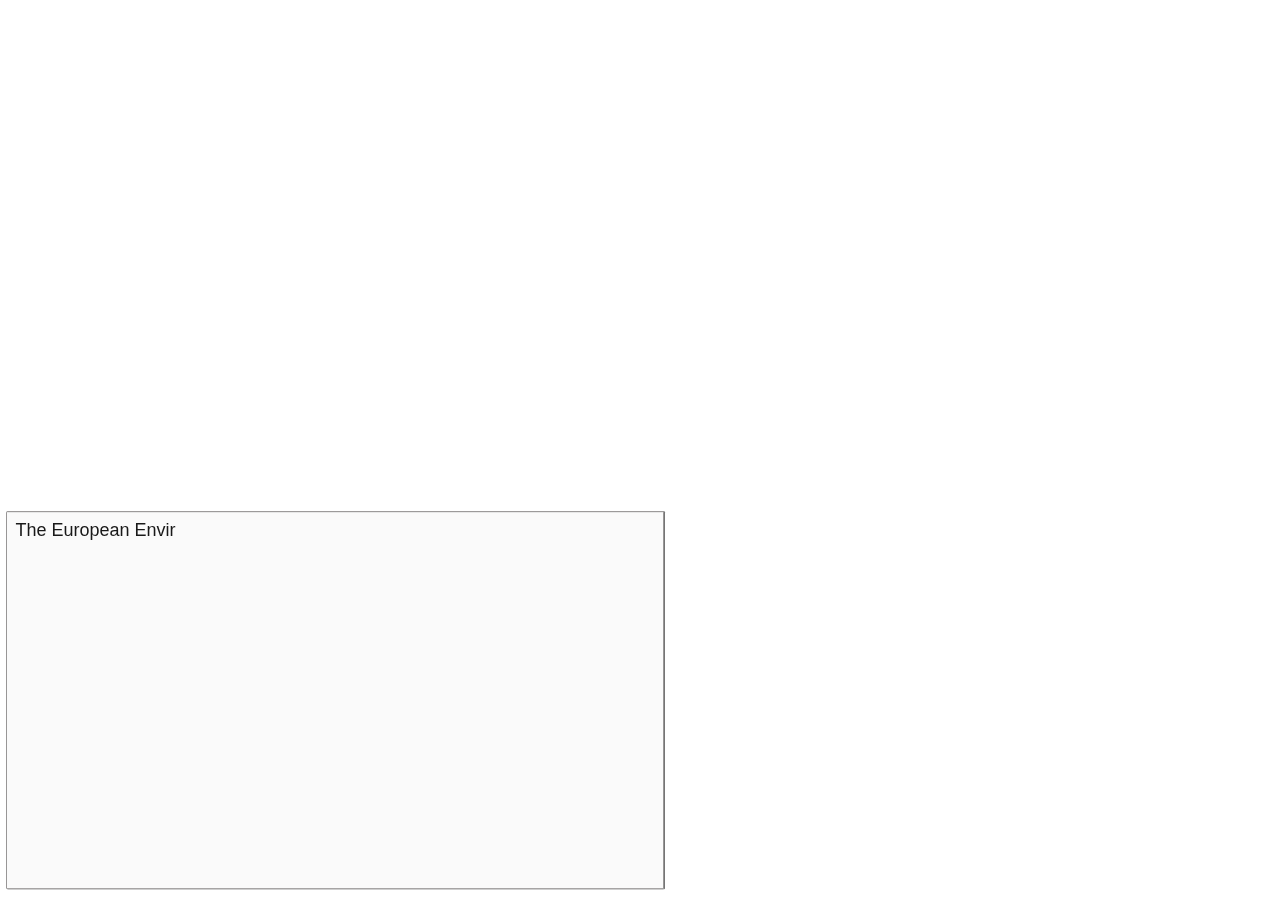
<file: index.html>
<!DOCTYPE HTML PUBLIC "-//W3C//DTD HTML 4.01 Transitional//EN" "http://www.w3.org/TR/html4/loose.dtd">
<html>
<head>

	<!-- w a v i c o n -->
	<link REL="SHORTCUT ICON" href="http://jameslamarre.com/favicon.ico">

	<meta http-equiv="Content-Type" content="text/html; charset=utf-8" />
	<meta name="author" content="James La Marre" />
	<meta name="description" content="isolated bathhouse web app" />
	<meta name="keywords" content="artist, writer, art, writing, webdev, dev, apps, ios, books, readings, performance" />

	<meta name="google-site-verification" content="0n07qGPVzFx1dGw5clRls4kVf_tRIfUcQFuzwUtLqlQ" />

	<title>Bathhouse</title>

	<link rel="stylesheet" type="text/css" href="layout.css" />

</head>

<body>

	<div id="animation" class="textBackground slideup" onclick="textIn()">
		<span id="typed"> </span>
	</div>

	<iframe
		width="100%"
		height="100%"
		frameborder="0" style="border:0"
		src="https://www.google.com/maps/embed/v1/streetview?key=AIzaSyAczzIrCp30Gqg-498MWlIZMbZAEpN8RkU&&location=25.833855,-80.120353
		&heading=195.31
		&pitch=5
		&fov=35">
	</iframe>

</body>

<!-- t y p i n g  -->
<script src="http://ajax.googleapis.com/ajax/libs/jquery/1.9.1/jquery.min.js"></script>
<script src="typed.js" type="text/javascript"></script>

<script>

	window.setInterval(function() {
		var elem = document.getElementById('animation');
		elem.scrollTop = elem.scrollHeight;
	}, 10);

	$(function(){
			$("#typed").typed({
					strings: ["The European Environment Agency designates a naturally occurring mass of water whose contents have been permanently altered Heavily Modified Water Bodies (HMWB). <br/><br/> Designation of heavily modified water bodies (WFDUK) { <br/><br/> Water bodies identified as being at significant risk of failing to achieve good ecological status because of modifications to their hydromorphological characteristics resulting from past engineering works, including impounding works, were provisionally identified as heavily modified for the Article 5 report. These are recorded as modified on the WFD characterisation database and there are currently 476 such water bodies in Scotland, and 3301 in England and Wales. In order for a water body to be designated heavily modified evidence is required to show that the water body would not achieve good status without measures being applied in relation to the modifications that have been made to the hydromorphological characteristics. This paper outlines principles for the methodologies the UK will use to identify which of these bodies can be designated without the need for detailed site-specific studies. <br/><br/> To make the case for designation, evidence is required that: <br/><br/> (a) Making the hydromorphological improvements necessary to achieve good status would have a significant adverse effect on the wider environment or on a specified water use; <br/><br/> AND <br/><br/> (b) For reasons of technical feasibility or disproportionate cost, there is no significantly better environmental option to reasonably achieve the benefits provided by the modifications. If both criteria are met then the water body should be designated heavily modified. <br/><br/> } <br/><br/> By European Environment Agency (EEA) { <br/><br/>HMWB are bodies of water which as a result of physical alterations by human activity are substantially changed in character and cannot, therefore, meet good ecological status (GES). In this context physical alterations mean changes to e.g. the size, slope, discharge, form and shape of river bed of a water body. <br/><br/> Intensive agriculture, urbanisation, energy production and flood protection have altered European hydrological systems and freshwater habitats for decades. Climate change adds to these challenges (higher water temperature, more floods or water scarcity). Less than half of all water bodies have a 'good status'. <br/><br/> Full and coordinated implementation of water and nature legislation would restore aquatic habitats and foster water efficiency. <br/><br/> The natural capital of water ecosystems is highly intertwined and dependant on the way land and water is managed and how pressures from agriculture, energy, transport etc. are reduced within their respective policy areas or how adaptation to climate change is integrated into water management. <br/><br/> Urban water management has over many years used rivers only as extensions of the sewage system. Urban rivers have been covered, river banks have been heavily developed, and lakes have been isolated or even filled. Impervious sewage collection systems have changed the water flow regime. <br/><br/> } <br/><br/> At the First Bath <br/> Wednesday <br/><br/> Bought entry in giant lobby which connected by turn-style to baths and by blocked off opening to massage room. Walking through the long, submerged tunnel to the locker rooms through blue, cerulean blue portholes where bodies almost flailed -- but with grace there must be a word for that -- to come to lockers in circular room so that paired with walk underwater I had lost my sense of direction -- I was within. Fully. After changing I walked past doors that were blocked off -- the outdoor pools weren’t open. Went down and got in the larger pool which the walk in looks up into. Was told to get out because I needed a swim cap, but I didn’t want to buy one so I went to the warmer wade pool but this was all after I noticed, from the water, the center of the glassed roof had opened up and down the nave to let in the sun. From the warmer wade pool I noticed the beauty of the old building -- a general pall of yellow-gold patched with blue, waves reflected on the ceiling like molten glass flashing like nodes in a neural network in my head. The choir in the ambulatory of the pool were stone lion fish, water blasting out of their mouths to be used for massages. There was a woman supporting a young child learning to swim there, I couldn’t tell whether the kid was a boy or girl, but I wondered. I got out from this pool to look further in the maze of the baths. I walked across the nave and through a door pointing to saunas and steam room, and came upon the dry sauna first. A 1.2.3 style - I wish I’d had flip flops the floor was so hot. In the third room I stretched, my legs out in front and reaching/touching my head to my knees, breathing into my lower back. I was alone there, then. I stretched my arms, then meditated. While meditating, teeming sweat, I began saying the names of the close to me, as if it were an annunciation, or something I did often. My heart rippling, I left and wandered to the thermal baths after a cold shower. My towel was getting heavy. Tried the  cooler bath on the left first for a couple minutes, acclimating my body, and noticing the blue of the domed room, spotted with yellow. Over the other pool were two big cherubs, reaching up and out. I got in that pool, noticing the sun coming through the glassed-ceiling roof here, too. I sat in a corner, in that sun, once I’d seen a woman supporting a man on his back, looking up unblinking at the ceiling. At one point, another woman got in to help support him, but soon left. From my vantage point in the corner I noticed the cherubs I’d been looking at were playing on a turtle, its mouth slightly open with whatever emotions big sea turtles feel., Then I hopped in the cold pool, burying my whole body, and getting into the steam room. The steam here rose through the slated seats, where I sat cross-legged, barely seeing, until it became immediately neccesary for me to get some water. I drank from the fountains in the room with the thermal baths, where pipes had additional holes in the top so when plugged shot cold water up and onto the floor. I wandered up and outside to read and relax, first feeling the complete body high from the extreme hot and cold. Afterward, I did the dry sauna again, staying until the fifteen minute timer in the third room dropped its last grain of sand. Walking out after changing, I noticed a leak in the ceiling of the underwater walkway, and from the lobby, orientated the massage rooms on either side of the turnstyles. Then I walked out, using the door on the right. <br/><br/> The Next Bath <br/> Thursday <br/><br/> Imagine a crowded, opened up church who’s nave implored for as much sun as possible, but was instead covered in bodies, legs bent in an inverted kneel to beg the sun, a modern prayer. I was denied entry on the sauna end and went 180° around to the beauty treatment entrance. Here I met the swarm, crashing on the medicinal pews (put chemical composition here). I took my ritual in the nave long pool, then went into the maze inside. Pool after pool, I got into what I think may have been a steam room if he’d let the me close the door, then across the building, passing water aerobics, thermal baths, and the elderly until I got to the 1.2 dry sauna. Went to two, got out after a few minutes after thinking about the green mold I’d seen creeping down once-white walls from a, aptly, stone jar. Then I got in a medicinal pool, looking up at the high ceiling, dusty discs resting just below the top ,suspended in thick air. This was not the bath of the previous day, this was serious. I waded out of the bath to find a spot outside, to look at the boys. I saw a sign for another sauna after I’d had my fill, this one in the basement of the building. It was enormous. Packed at times, I jumped into the cold water afterward, dunking my head and this time breathing in deeply before. I left to sun myself and trip out again, the blood rushing god knows where, at this point. I got my snacks, returned to sit outside, and read more waves. I’d decided I’d had enough, then -- my head was already swimming more than any bath could keep up with. I returned my towel, and took a shower, realizing I’d have to air dry, outside, again. <br/><br/> The Third Bath <br/> Istanbul, 1500’s <br/><br/> These baths were contained inside a dome, too, and when I lay on the marble stone -- after coming in and paying then being directed upstairs past clothing lines of the small red and white-patchworked towels to my small cabin room -- looking up in the moderate heat I thought it might be terrible to be here if I was one of those people who feared pepperings of holes. My bather, a small older man who when he asked “English, yeah?” and I said “yeah” just opened his mouth and let out a cackle looking right in my eyes. Then he fucked my shit up. Rubbing me with such force I wrenched my face and tried to breath steadily, thinking it would have to be over at some point. then he led me off the stone into the vestibule room between the four story entrance with the cabins, the massage rooms, the showers, and the domed bath, sat me down, and continued, throwing water in my face and over my soaped up bod every once and a while. It was amazing. Then he showed me his number, 17, and showed me to the massage room where two men were giving another two, both on their stomachs, massages. One of the men, with silver hair and a curt demeanor, sat me down and applied the mud with a small, white painter’s sponge, brown from the dark clay from the white bowl. I layed down, looking at another domed ceiling with a pattern of stars and squares around a circle at the center while my clay hardened and I thought of sand on the shore and the way it dried after being put under some pressure by a foot so a wet circle forms -- from the outside in. I got up once I was told to and walked to the showers to wash the clay and return to the hot, central stone, waiting for the lines of water on my arms to turn to full drops of sweat, hanging on to my skin. I went to one of the fountains in one of the small rooms to the side and sat, turning the hot and cold faucets to varying degrees, filling the small marble basin until I could stick my metal bowl into it and throw it onto my body, again and again. After two rounds of that, I left to lay, lights off, in my small room for a moment. Then I changed, tipped my room cleaner, and went downstairs to the large lobby to drink pomegranate juice and watch the other travelers. <br/><br/>"],
					typeSpeed: 0,
					backDelay: 1000,
					loop: false,
					contentType: 'html',
					loopCount: false
			});

			$(".reset").click(function(){
					$("#typed").typed('reset');
			});
	});

</script>

<script>

	(function(i,s,o,g,r,a,m){i['GoogleAnalyticsObject']=r;i[r]=i[r]||function(){(i[r].q=i[r].q||[]).push(arguments)},i[r].l=1*new Date();a=s.createElement(o),m=s.getElementsByTagName(o)[0];a.async=1;a.src=g;m.parentNode.insertBefore(a,m)})(window,document,'script','//www.google-analytics.com/analytics.js','ga');
	ga('create', 'UA-17066450-2', 'jameslamarre.com/bathhouse');
	ga('send', 'pageview');

</script>

</html>
</file>
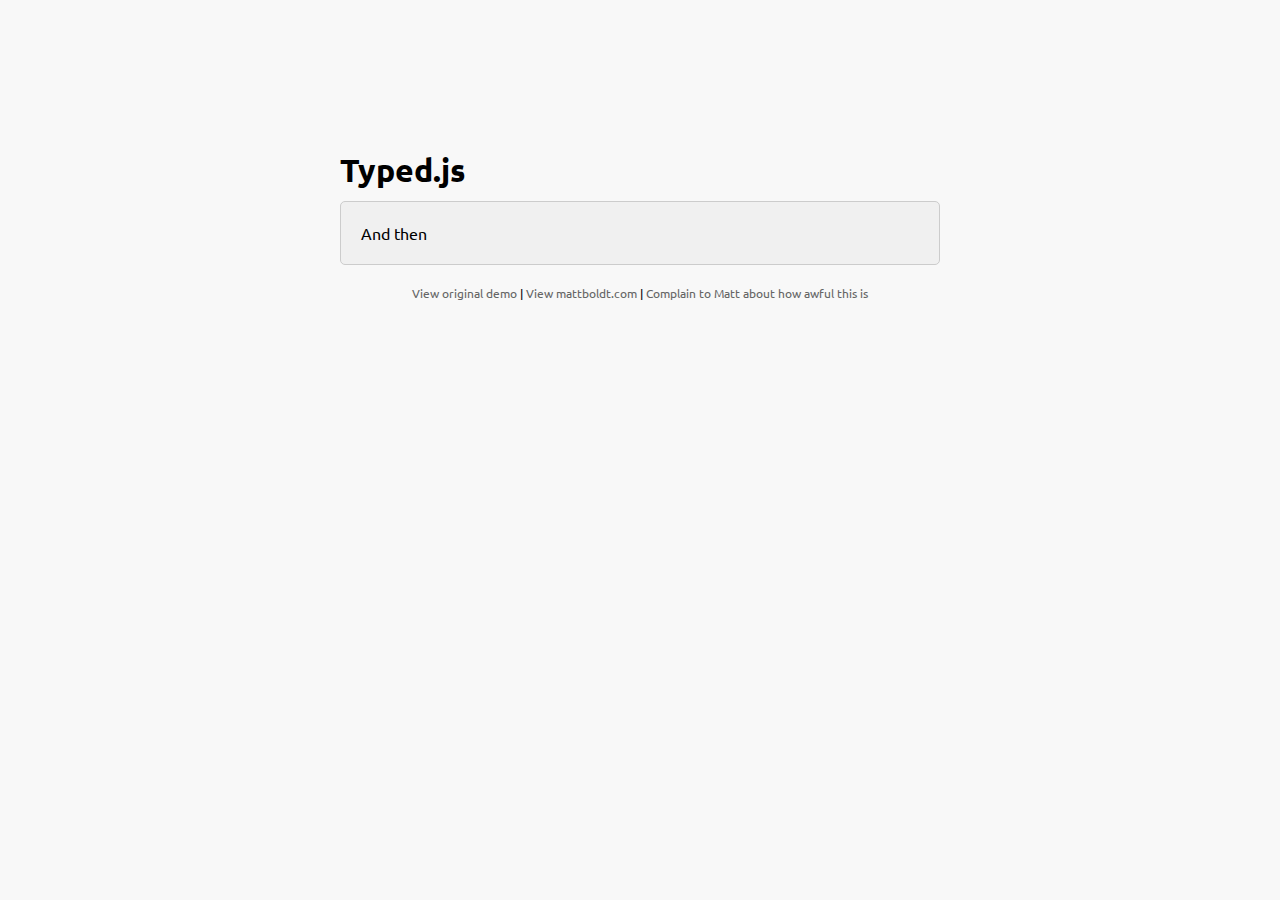
<file: bower_components_DONTADD/typed.js/index.htm>
<!doctype html>
<html lang="en">
<head>
    <meta charset="UTF-8">
    <title>Typed.js - Type your heart out</title>
    <!-- Get jQuery -->
    <script src="http://ajax.googleapis.com/ajax/libs/jquery/1.9.1/jquery.min.js"></script>
    <script src="js/typed.js" type="text/javascript"></script>
    <script>
    $(function(){

        $("#typed").typed({
            strings: ["And then deletes them.", "Try it out!"],
            typeSpeed: 30,
            backDelay: 500,
            loop: true,
            contentType: 'html', // or text
            // defaults to false for infinite loop
            loopCount: false,
            callback: function(){ foo(); },
            resetCallback: function() { newTyped(); }
        });

        $(".reset").click(function(){
            $("#typed").typed('reset');
        });

    });

    function newTyped(){ /* A new typed object */ }

    function foo(){ console.log("Callback"); }

    </script>
    <link href="main.css" rel="stylesheet"/>
    <style>
        /* code for animated blinking cursor */
        .typed-cursor{
            opacity: 0;
            font-weight: 100;
            -webkit-animation: blink 0.7s infinite;
            -moz-animation: blink 0.7s infinite;
            -ms-animation: blink 0.7s infinite;
            -o-animation: blink 0.7s infinite;
            animation: blink 0.7s infinite;
        }
        @-keyframes blink{
            0% { opacity:1; }
            50% { opacity:0; }
            100% { opacity:1; }
        }
        @-webkit-keyframes blink{
            0% { opacity:1; }
            50% { opacity:0; }
            100% { opacity:1; }
        }
        @-moz-keyframes blink{
            0% { opacity:1; }
            50% { opacity:0; }
            100% { opacity:1; }
        }
        @-ms-keyframes blink{
            0% { opacity:1; }
            50% { opacity:0; }
            100% { opacity:1; }
        }
        @-o-keyframes blink{
            0% { opacity:1; }
            50% { opacity:0; }
            100% { opacity:1; }
        }
    </style>
</head>
<body>

    <div class="wrap">
        <h1 class="h1">Typed.js</h1>

        <div class="type-wrap">
            <span id="typed" style="white-space:pre;"></span>
        </div>

        <div class="links">
            <a href="http://www.mattboldt.com/demos/typed-js">View original demo</a> | <a href="http://www.mattboldt.com">View mattboldt.com</a> | <a href="http://www.twitter.com/atmattb">Complain to Matt about how awful this is</a>
        </div>
    </div>

</body>
</html>
</file>
<file: layout.css>
html, body {
	height: 100%;
	width: 100%;
	padding: 0;
	margin: 0;
	font-size: 12pt;
	font-family: arial, sans-serif;
	color: black;
	position: relative;
	overflow: hidden;
}

#background	{
	width: 100%;
	height: 110%;
	background-image: url(bg-clouds.jpg);
	background-position: 0px 0px;
	background-repeat: repeat-x;

	animation: animatedBackground 75s linear infinite;
	-ms-animation: animatedBackground 75s linear infinite;
	-moz-animation: animatedBackground 75s linear infinite;
	-webkit-animation: animatedBackground 75s linear infinite;
}


#text {
	font-size: 700%;
	font-style: italic;
	font-family: arial, sans-serif;
	color: black;
	position: relative;
	top: 5px;
}
#text:hover {
	font-size: 700%;
	font-style: italic;
	font-family: arial, sans-serif;
	color: black;
	position: relative;
	top: 5px;
	background-color:rgba(0,150,150,0);
}

#menu {
	font-size: 100%;
	font-style: italic;
	font-family: arial, sans-serif;
	color: black;
	position: relative;
	top: 5px;
}
#menu:hover {
	font-size: 100%;
	font-style: italic;
	font-family: arial, sans-serif;
	color: black;
	position: relative;
	top: 5px;
	background-color:rgba(255,255,255,0.5);
}

a:link {
	color: black;
	text-decoration: none;
	}
a:visited {
	color: black;
	}

.topLeftBackground {
	background-color: #F6F6F6;
	opacity: 0.95;
	position: absolute;
	height: 10%;
	width: 18%;
	top: 1%;
	left: 0%;
	padding: 8px;
	border: 1px solid #8D8B8B;
	border-radius: 1px;
	box-shadow: 0px 0px 0px #666666;
    font-size: large;
  	overflow: hidden;
	/* -webkit-clip-path: polygon(0% 0%, 80% 0%, 100% 45%, 100% 100%, 20% 100%, 0% 65%); */
}.contents {
    display:inline-block;
}.first {
    width: 100%;
    float: left;
}.second {
    width: 100%;
    margin-left: 100%;
    float: left;
    padding-left: 10px;
}.third {
    width: 100%;
    margin-left: 200%;
    top: 0%;
}
.images {
  background: url(image_all.png);
  position: absolute;
  left: 0;
  top: 8%;
  height: 100%;
  width: 1000%;
  -webkit-animation: slideshow 10s  infinite;
  -moz-animation:    slideshow 10s  infinite;
  transition-timing-function: cubic-bezier(0,1,1,0);
}
.images_frames {
  background: url(image_frames.png);
  position: absolute;
  left: 0;
  top: 5%;
  height: 100%;
  width: 300%;
  -webkit-animation: slideshow 40s  infinite;
  -moz-animation:    slideshow 40s  infinite;
  transition-timing-function: cubic-bezier(0,1,1,0);
}
@-webkit-keyframes slideshow {
  0%    { left: 65%; }
  100%  { left: -528%; }
  transition-timing-function: cubic-bezier(0,1,1,0);
}
@moz-keyframes slideshow {
  0%    { left: 65%; }
  100%  { left: -528%; }
  transition-timing-function: cubic-bezier(0,1,1,0);
}

.arrow {
	position: absolute;
	top: 3%;
	left: 39.8%;
	opacity: 0.9;
}

.hydrationMoniterBackground {
	background-color: #F6F6F6;
	opacity: 0.95;
	position: absolute;
	height: 24%;
	width: 27%;
	bottom: 0%;
	right: 0%;
	border-radius: 1px;
	box-shadow: 1px 0px 0px #666666;
	/* -webkit-clip-path: polygon(0% 75%, 100% 0%, 100% 100%, 100% 100%, 0% 100%, 0% 50%); */
}.energyMoniterBackground {
	background-color: #F6F6F6;
	opacity: 0.95;
	position: absolute;
	height: 30%;
	width: 5%;
	bottom: 0%;
	right: 0%;
	border: 1px solid #D1D1D1;
	border-radius: 1px;
	box-shadow: 1px 0px 0px #666666;
	-webkit-clip-path: polygon(0% 30%, 100% 0%, 100% 100%, 100% 100%, 100% 100%, 0% 100%);
}
.textBackground {
	background-color: #FAFAFA;
	opacity: 0.9;
	position: absolute;
	height: 40%;
	width: 50%;
	bottom: -28%;
	left: 0.5%;
	border: 1px solid #8D8B8B;
	border-radius: 1px;
	box-shadow: 1px 0px 0px #666666;
	-webkit-transition: 0.5s ease-in-out;
    -moz-transition: 0.5s ease-in-out;
    transition: 0.5s ease-in-out;
    padding: 8px;
    font-family: Helvetica;
    font-size: large;
	overflow: hidde;
}.textBackground_right {
	background-color: #FAFAFA;
	opacity: 0.9;
	position: absolute;
	height: 4%;
	width: 20%;
	top: 5%;
	right: 0.5%;
	border: 1px solid #8D8B8B;
	border-radius: 1px;
	box-shadow: 0px 0px 0px #666666;
	-webkit-transition: 0.5s ease-in-out;
    -moz-transition: 0.5s ease-in-out;
    transition: 0.5s ease-in-out;
    padding: 8px;
    font-family: Helvetica;
    font-size: xx-large;
    text-align: center;
	overflow: scroll;
}

.textBackground.slideup {
    -webkit-transform: translate(0,-14.6em);
    -moz-transform: translate(0,-14.6em);
    -ms-transform: translate(0,-14.6em);
    transform: translate(0,-14.6em);
}
.textBackground.slidedown {
    -webkit-transform: translate(0,0em);
    -moz-transform: translate(0,0em);
    -ms-transform: translate(0,0em);
    transform: translate(0,0em);
}



/* Styles for old versions of IE */
.heartMoniter.left {
	font-family: sans-serif;
	font-weight: 100;
	top: 3%;
	left: 3%;
}.heartMoniter.middle {
	font-family: sans-serif;
	font-weight: 100;
	top: 3%;
	left: 20%;
}.heartMoniter {
	font-family: sans-serif;
	font-weight: 100;
	top: 3%;
	left: 37%;
}


@keyframes animatedBackground {
	from { background-position: 0% 0; }
	to { background-position: 100% 0; }
}
@-webkit-keyframes animatedBackground {
	from { background-position: 0 0; }
	to { background-position: 100% 0; }
}
@-ms-keyframes animatedBackground {
	from { background-position: 0 0; }
	to { background-position: 100% 0; }
}
@-moz-keyframes animatedBackground {
	from { background-position: 0 0; }
	to { background-position: 100% 0; }
}


/* DEPRECATED */

/* :not(:required) hides this rule from IE9 and below */
.heartMoniter:not(:required) {
  -webkit-animation: heartMoniter 2400ms ease 0s infinite normal;
  -khtml-animation: heartMoniter 2400ms ease 0s infinite normal;
  -moz-animation: heartMoniter 2400ms ease 0s infinite normal;
  -ms-animation: heartMoniter 2400ms ease 0s infinite normal;
  animation: heartMoniter 2400ms ease 0s infinite normal;
  display: inline-block;
  position: absolute;
  overflow: hidden;
  text-indent: -9999px;
  width: 36px;
  height: 36px;
  -moz-transform: rotate(45deg) scale(0.7);
  -ms-transform: rotate(45deg) scale(0.7);
  -webkit-transform: rotate(45deg) scale(0.7);
  transform: rotate(45deg) scale(0.7);
  -moz-transform-origin: 50% 50%;
  -ms-transform-origin: 50% 50%;
  -webkit-transform-origin: 50% 50%;
  transform-origin: 50% 50%;
}
.heartMoniter:not(:required):after, .heartMoniter:not(:required):before {
  position: absolute;
  content: "";
  background: #CC0000;
}
.heartMoniter:not(:required):before {
  -moz-border-radius-topleft: 12px;
  -webkit-border-top-left-radius: 12px;
  border-top-left-radius: 12px;
  -moz-border-radius-bottomleft: 12px;
  -webkit-border-bottom-left-radius: 12px;
  border-bottom-left-radius: 12px;
  top: 12px;
  left: 0;
  width: 36px;
  height: 24px;
}
.heartMoniter:not(:required):after {
  -moz-border-radius-topleft: 12px;
  -webkit-border-top-left-radius: 12px;
  border-top-left-radius: 12px;
  -moz-border-radius-topright: 12px;
  -webkit-border-top-right-radius: 12px;
  border-top-right-radius: 12px;
  top: 0;
  left: 12px;
  width: 24px;
  height: 12px;
}
@-webkit-keyframes spinner {
	from { -webkit-transform: rotateY(0deg); -webkit-transform: rotateX(0deg); -webkit-transform: rotateZ(-1deg);   }
	to   { -webkit-transform: rotateY(-180deg); -webkit-transform: rotateX(45deg); -webkit-transform: rotateZ(2deg); }
}
@keyframes spinner {
	from {
		-moz-transform: rotateY(0deg);
		-ms-transform: rotateY(0deg);
		transform: rotateY(0deg);
		-moz-transform: rotateX(0deg);
		-ms-transform: rotateX(0deg);
		transform: rotateX(0deg);
		-moz-transform: rotateZ(-1deg);
		-ms-transform: rotateZ(-1deg);
		transform: rotateZ(-1deg);
	}
	to {
		-moz-transform: rotateY(-180deg);
		-ms-transform: rotateY(-180deg);
		transform: rotateY(-180deg);
		-moz-transform: rotateX(45deg);
		-ms-transform: rotateX(45deg);
		transform: rotateX(45deg);
		-moz-transform: rotateZ(2deg);
		-ms-transform: rotateZ(2deg);
		transform: rotateZ(2deg);
	}
}
#stage {
	margin: 1em auto;
	-webkit-perspective: 16%;
	-moz-perspective: 16%;
	-ms-perspective: 16%;
	perspective: 16%;
}
#spinner {
	-webkit-animation-name: spinner;
	-webkit-animation-timing-function: linear;
	-webkit-animation-iteration-count: infinite;
	-webkit-animation-duration: 3s;

	animation-name: spinner;
	animation-timing-function: ase-in-out;
	animation-iteration-count: infinite;
	animation-duration: 3s;

	-webkit-transform-style: preserve-3d;
	-moz-transform-style: preserve-3d;
	-ms-transform-style: preserve-3d;
	transform-style: preserve-3d;
	-webkit-animation-direction: alternate;
}

}@-webkit-keyframes heartMoniter {
  0% {
    -moz-transform: rotate(45deg) scale(0.7);
    -ms-transform: rotate(45deg) scale(0.7);
    -webkit-transform: rotate(45deg) scale(0.7);
    transform: rotate(45deg) scale(0.7);
  }
  30% {
    -moz-transform: rotate(45deg) scale(0.75);
    -ms-transform: rotate(45deg) scale(0.75);
    -webkit-transform: rotate(45deg) scale(0.75);
    transform: rotate(45deg) scale(0.75);
  }
  80% {
    -moz-transform: rotate(45deg) scale(0.7);
    -ms-transform: rotate(45deg) scale(0.7);
    -webkit-transform: rotate(45deg) scale(0.7);
    transform: rotate(45deg) scale(0.7);
  }
}
@-moz-keyframes heartMoniter {
  0% {
    -moz-transform: rotate(45deg) scale(0.7);
    -ms-transform: rotate(45deg) scale(0.7);
    -webkit-transform: rotate(45deg) scale(0.7);
    transform: rotate(45deg) scale(0.7);
  }
  30% {
    -moz-transform: rotate(45deg) scale(0.75);
    -ms-transform: rotate(45deg) scale(0.75);
    -webkit-transform: rotate(45deg) scale(0.75);
    transform: rotate(45deg) scale(0.75);
  }
  80% {
    -moz-transform: rotate(45deg) scale(0.7);
    -ms-transform: rotate(45deg) scale(0.7);
    -webkit-transform: rotate(45deg) scale(0.7);
    transform: rotate(45deg) scale(0.7);
  }
}
@keyframes heartMoniter {
  0% {
    -moz-transform: rotate(45deg) scale(0.7);
    -ms-transform: rotate(45deg) scale(0.7);
    -webkit-transform: rotate(45deg) scale(0.7);
    transform: rotate(45deg) scale(0.7);
  }
  30% {
    -moz-transform: rotate(45deg) scale(0.75);
    -ms-transform: rotate(45deg) scale(0.75);
    -webkit-transform: rotate(45deg) scale(0.75);
    transform: rotate(45deg) scale(0.75);
  }
  80% {
    -moz-transform: rotate(45deg) scale(0.7);
    -ms-transform: rotate(45deg) scale(0.7);
    -webkit-transform: rotate(45deg) scale(0.7);
    transform: rotate(45deg) scale(0.7);
  }
}

/*************** ANIMATIONS ***************/
	@-webkit-keyframes cube-spin {
		from { -webkit-transform: rotateY(0); }
		to { -webkit-transform: rotateY(360deg); }
	}

	@-ms-keyframes cube-spin {
		from { ms-transform: rotateY(0); }
		to { ms-transform: rotateY(360deg); }
	}

	@keyframes cube-spin {
		from { transform: rotateY(0); }
		to { transform: rotateY(360deg); }
	}


	/*************** STANDARD CUBE ***************/
	.cube-wrap {
		-webkit-perspective: 800px;
		-webkit-perspective-origin: 50% 100px;

		-moz-perspective: 800px;
		-moz-perspective-origin: 50% 100px;

		-ms-perspective: 800px;
		-ms-perspective-origin: 50% 100px;

		perspective: 800px;
		perspective-origin: 50% 100px;
	}

	.cube {
		position: absolute;
		width: 200px;
		height: 150px;
		margin: 0 auto;
		bottom: 0%;
		right: 2%;

		-webkit-transform-style: preserve-3d;
		-webkit-animation: cube-spin 10s infinite linear;

		-moz-transform-style: preserve-3d;
		-moz-animation: cube-spin 10s infinite linear;

		-ms-transform-style: preserve-3d;
		-ms-animation: cube-spin 10s infinite linear;

		transform-style: preserve-3d;
		animation: cube-spin 10s infinite linear;
	}

	.cube div {
		position: absolute;
		bottom: 168%;
		width: 200px;
		height: 135px;
		background: rgba(255,255,255,0.9);
		box-shadow: inset 0 0 2px rgba(103,103,103,1.0);
		font-size: 20px;
		text-align: center;
		line-height: 200px;
		color: rgba(0,0,0,0.9);
		font-family: sans-serif;
		text-transform: uppercase;
	}

	/*************** DEPTH CUBE ***************/
	.depth div.back-pane {
		-webkit-transform: translateZ(-100px) rotateY(180deg);
		-moz-transform: translateZ(-100px) rotateY(180deg);
		-ms-transform: translateZ(-100px) rotateY(180deg);

		transform: translateZ(-100px) rotateY(180deg);
	}
	.depth div.right-pane {
		-webkit-transform:rotateY(-270deg) translateX(100px);
		-webkit-transform-origin: top right;

		-moz-transform:rotateY(-270deg) translateX(100px);
		-moz-transform-origin: top right;

		-ms-transform:rotateY(-270deg) translateX(100px);
		-ms-transform-origin: top right;

		transform:rotateY(-270deg) translateX(100px);
		transform-origin: top right;
	}
	.depth div.left-pane {
		-webkit-transform:rotateY(270deg) translateX(-100px);
		-webkit-transform-origin: center left;

		-moz-transform:rotateY(270deg) translateX(-100px);
		-moz-transform-origin: center left;

		-ms-transform:rotateY(270deg) translateX(-100px);
		-ms-transform-origin: center left;

		transform:rotateY(270deg) translateX(-100px);
		transform-origin: center left;
	}
	.depth div.top-pane {
		-webkit-transform:rotateX(-90deg) translateY(-100px);
		-webkit-transform-origin: top center;

		-moz-transform:rotateX(-90deg) translateY(-100px);
		-moz-transform-origin: top center;

		-ms-transform:rotateX(-90deg) translateY(-100px);
		-ms-transform-origin: top center;

		transform:rotateX(-90deg) translateY(-100px);
		transform-origin: top center;
	}
	.depth div.bottom-pane {
		-webkit-transform:rotateX(90deg) translateY(100px);
		-webkit-transform-origin: bottom center;

		-moz-transform:rotateX(90deg) translateY(100px);
		-moz-transform-origin: bottom center;

		-ms-transform:rotateX(90deg) translateY(100px);
		-ms-transform-origin: bottom center;

		transform:rotateX(90deg) translateY(100px);
		transform-origin: bottom center;
	}
	.depth div.front-pane {
		-webkit-transform: translateZ(100px);
		-moz-transform: translateZ(100px);
		-ms-transform: translateZ(100px);

		transform: translateZ(100px);
	}
</file>
<file: bower_components_DONTADD/typed.js/main.css>
@import url(http://fonts.googleapis.com/css?family=Ubuntu:400,500);

*{
	padding:0;
	margin:0;
}

body{
	font-family: "Ubuntu", sans-serif;
	font-size: 100%;
	background:#f8f8f8;
}

a{
	text-decoration: none;
	color:#666;
}
	a:hover{
		color:#999;
	}
p{
	line-height: 2em;
	margin:0 0 20px;
	text-align: center;
}

.wrap{
	max-width: 600px;
	margin:150px auto;
}

.type-wrap{
	margin:10px auto;
	padding:20px;
	background:#f0f0f0;
	border-radius:5px;
	border:#CCC 1px solid;
}

.links{
	margin:20px 0;
	font-size: 0.75em;
	text-align: center;
}
</file>
